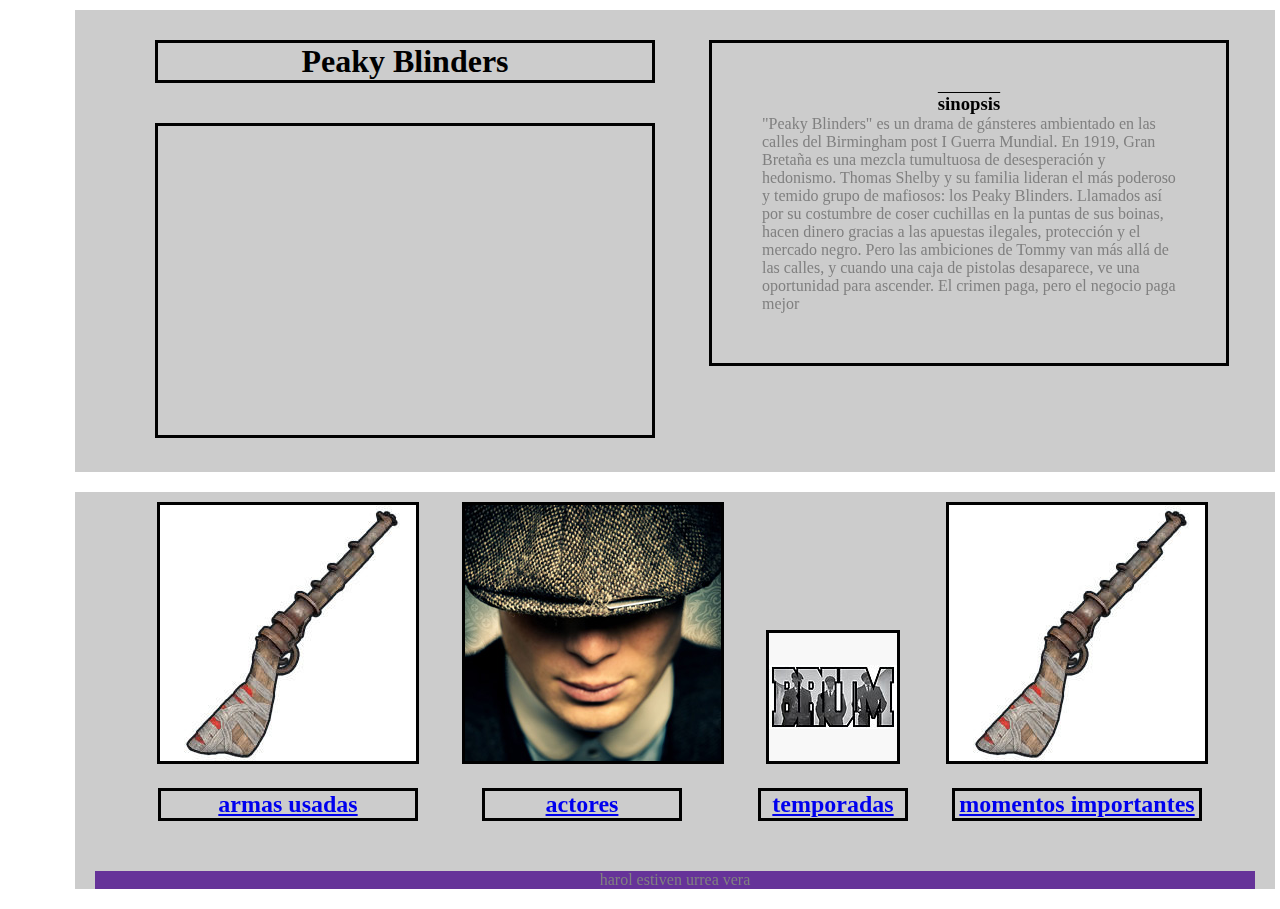
<file: index.HTML>
<!DOCTYPE html>
<html>
<head>
	<meta charset="utf-8">
	<meta name="viewport" content="width=device-width, initial-scale=1">
	<title>Peaky Blinders</title>
	<link rel="stylesheet" type="text/css" href="css/estilo.css">
</head>
<body>
	<div id="contenedor">

	<div id="video"><h1>Peaky Blinders</h1><iframe width="560" height="315" src="https://www.youtube.com/embed/H282c9q2MUU" title="YouTube video player" frameborder="0" allow="accelerometer; autoplay; clipboard-write; encrypted-media; gyroscope; picture-in-picture" allowfullscreen></iframe></div>

	<div id="contenido"><h3>sinopsis</h3><p>"Peaky Blinders" es un drama de gánsteres ambientado en las calles del Birmingham post I Guerra Mundial. En 1919, Gran Bretaña es una mezcla tumultuosa de desesperación y hedonismo. Thomas Shelby y su familia lideran el más poderoso y temido grupo de mafiosos: los Peaky Blinders. Llamados así por su costumbre de coser cuchillas en la puntas de sus boinas, hacen dinero gracias a las apuestas ilegales, protección y el mercado negro. Pero las ambiciones de Tommy van más allá de las calles, y cuando una caja de pistolas desaparece, ve una oportunidad para ascender. El crimen paga, pero el negocio paga mejor</p></div>
</div>
<div id="link">
	<div>
		<div class="caja">
			<img id="arm"src="img/202111311481522_4.jpg">
			<h2 id="armas"> <a href="armas.HTML"> armas usadas</a></h2> 
		</div>
		<div class="caja2">
			<img id="ac"src="img/m1CWbcBzjVBX-CdF49zh4ocFaJ3oTVGPhjLpIv2tyVI.png">
			<h2 id="act"> <a href="actores.HTML">actores </a></h2>
		</div>
		<div class="caja3">
			<img id="tem"src="img/flat,128x,075,f-pad,128x128,f8f8f8.jpg">
			<h2 id="temp"><a href="temporadas.HTML">temporadas </a></h2>
		</div>
		<div class="caja4">
			<img id="moment"src="img/202111311481522_4.jpg">
			<h2 id="mom"><a href="momentos_importantes.HTML">momentos importantes </a></h2>
		</div>
	</div>
	<div id="harol"><p>harol estiven urrea vera </p></div>
	
</div>
</body>
</html>
</file>
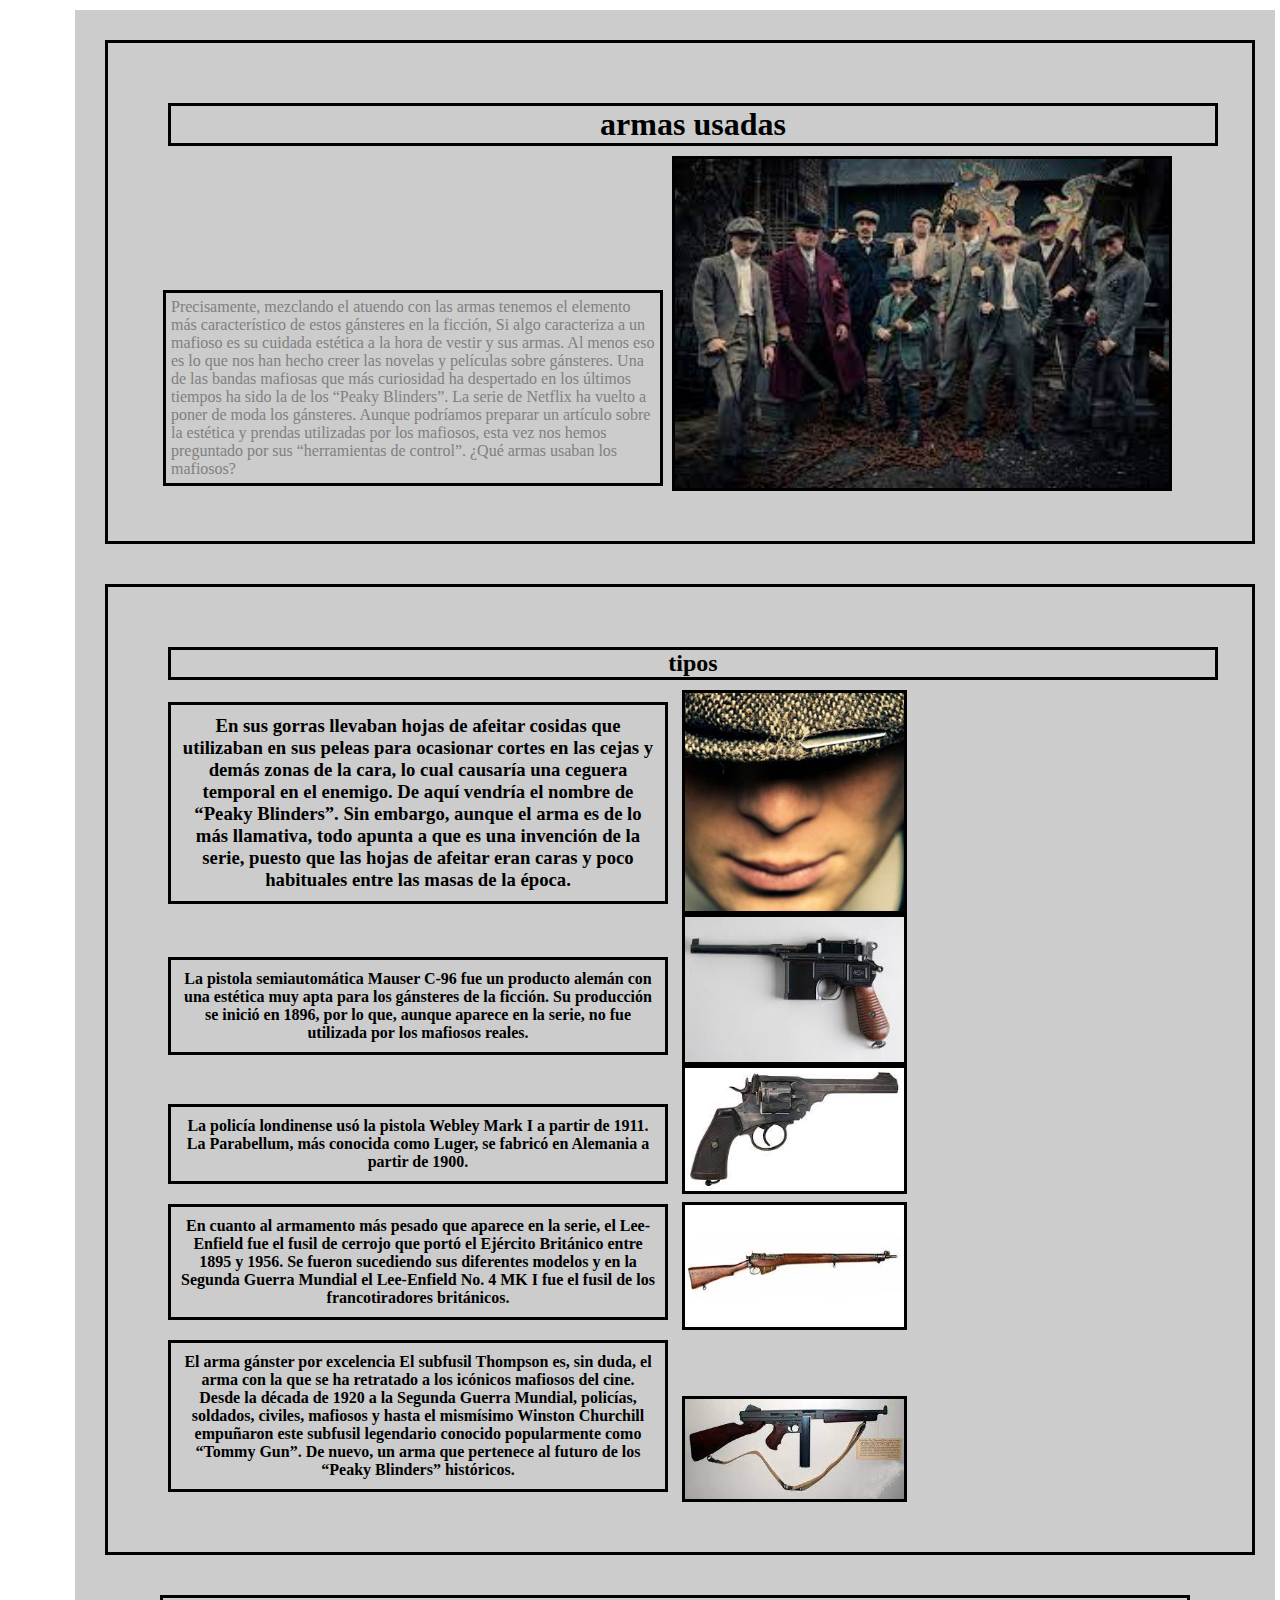
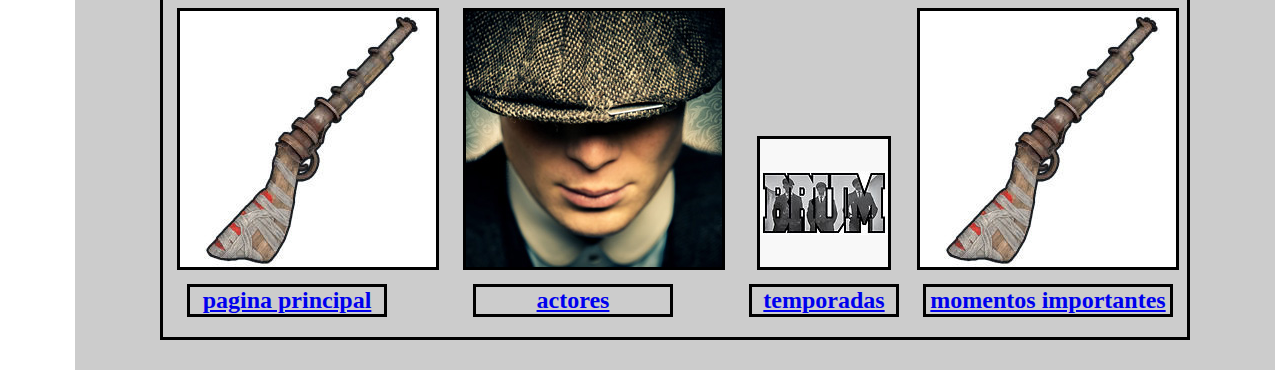
<file: armas.HTML>
<!DOCTYPE html>
<html>
<head>
	<meta charset="utf-8">
	<meta name="viewport" content="width=device-width, initial-scale=1">
	<title>armas</title>
	<link rel="stylesheet" type="text/css" href="css/estilo.armas.css">

</head>
<body>
	<div id="armas">
		<div id="pagina"> <h1>armas usadas</h1> <p>Precisamente, mezclando el atuendo con las armas tenemos el elemento más característico de estos gánsteres en la ficción, Si algo caracteriza a un mafioso es su cuidada estética a la hora de vestir y sus armas. Al menos eso es lo que nos han hecho creer las novelas y películas sobre gánsteres. Una de las bandas mafiosas que más curiosidad ha despertado en los últimos tiempos ha sido la de los “Peaky Blinders”. La serie de Netflix ha vuelto a poner de moda los gánsteres. Aunque podríamos preparar un artículo sobre la estética y prendas utilizadas por los mafiosos, esta vez nos hemos preguntado por sus “herramientas de control”. ¿Qué armas usaban los mafiosos?</p>
			<img id="arm"src="img/armas.jpg">
</div>
<div id="pie"><h2>tipos</h2><h3>En sus gorras llevaban hojas de afeitar cosidas que utilizaban en sus peleas para ocasionar cortes en las cejas y demás zonas de la cara, lo cual causaría una ceguera temporal en el enemigo. De aquí vendría el nombre de “Peaky Blinders”. Sin embargo, aunque el arma es de lo más llamativa, todo apunta a que es una invención de la serie, puesto que las hojas de afeitar eran caras y poco habituales entre las masas de la época.</h3>
			<img id="gor"src="img/gorra.jpg">
<h4>La pistola semiautomática Mauser C-96 fue un producto alemán con una estética muy apta para los gánsteres de la ficción. Su producción se inició en 1896, por lo que, aunque aparece en la serie, no fue utilizada por los mafiosos reales.</h4>
<img id="gor"src="img/c-96.jpg">
<h4>La policía londinense usó la pistola Webley Mark I a partir de 1911. La Parabellum, más conocida como Luger, se fabricó en Alemania a partir de 1900.</h4>
<img id="gor"src="img/Webley-Mark-I.jpg">
<h4>En cuanto al armamento más pesado que aparece en la serie, el Lee-Enfield fue el fusil de cerrojo que portó el Ejército Británico entre 1895 y 1956. Se fueron sucediendo sus diferentes modelos y en la Segunda Guerra Mundial el Lee-Enfield No. 4 MK I fue el fusil de los francotiradores británicos.</h4>
<img id="gor"src="img/Lee-Enfield-No.-4-MK.jpg">
<h4>El arma gánster por excelencia
El subfusil Thompson es, sin duda, el arma con la que se ha retratado a los icónicos mafiosos del cine. Desde la década de 1920 a la Segunda Guerra Mundial, policías, soldados, civiles, mafiosos y hasta el mismísimo Winston Churchill empuñaron este subfusil legendario conocido popularmente como “Tommy Gun”. De nuevo, un arma que pertenece al futuro de los “Peaky Blinders” históricos.</h4>
<img id="gor"src="img/sub.jpg">
</div>
<div id="link">
	<div>
		<div class="caja">
			<img id="pg1"src="img/202111311481522_4.jpg">
			<h2 id="inicio"> <a href="index.HTML"> pagina principal</a></h2> 
		</div>
		<div class="caja2">
			<img id="ac"src="img/m1CWbcBzjVBX-CdF49zh4ocFaJ3oTVGPhjLpIv2tyVI.png">
			<h2 id="act"> <a href="actores.HTML">actores </a></h2>
		</div>
		<div class="caja3">
			<img id="tem"src="img/flat,128x,075,f-pad,128x128,f8f8f8.jpg">
			<h2 id="temp"><a href="temporadas.HTML">temporadas </a></h2>
		</div>
		<div class="caja4">
			<img id="moment"src="img/202111311481522_4.jpg">
			<h2 id="mom"><a href="momentos_importantes.HTML">momentos importantes </a></h2>
		</div>
	</div>

	</div>

</body>
</html>
</file>
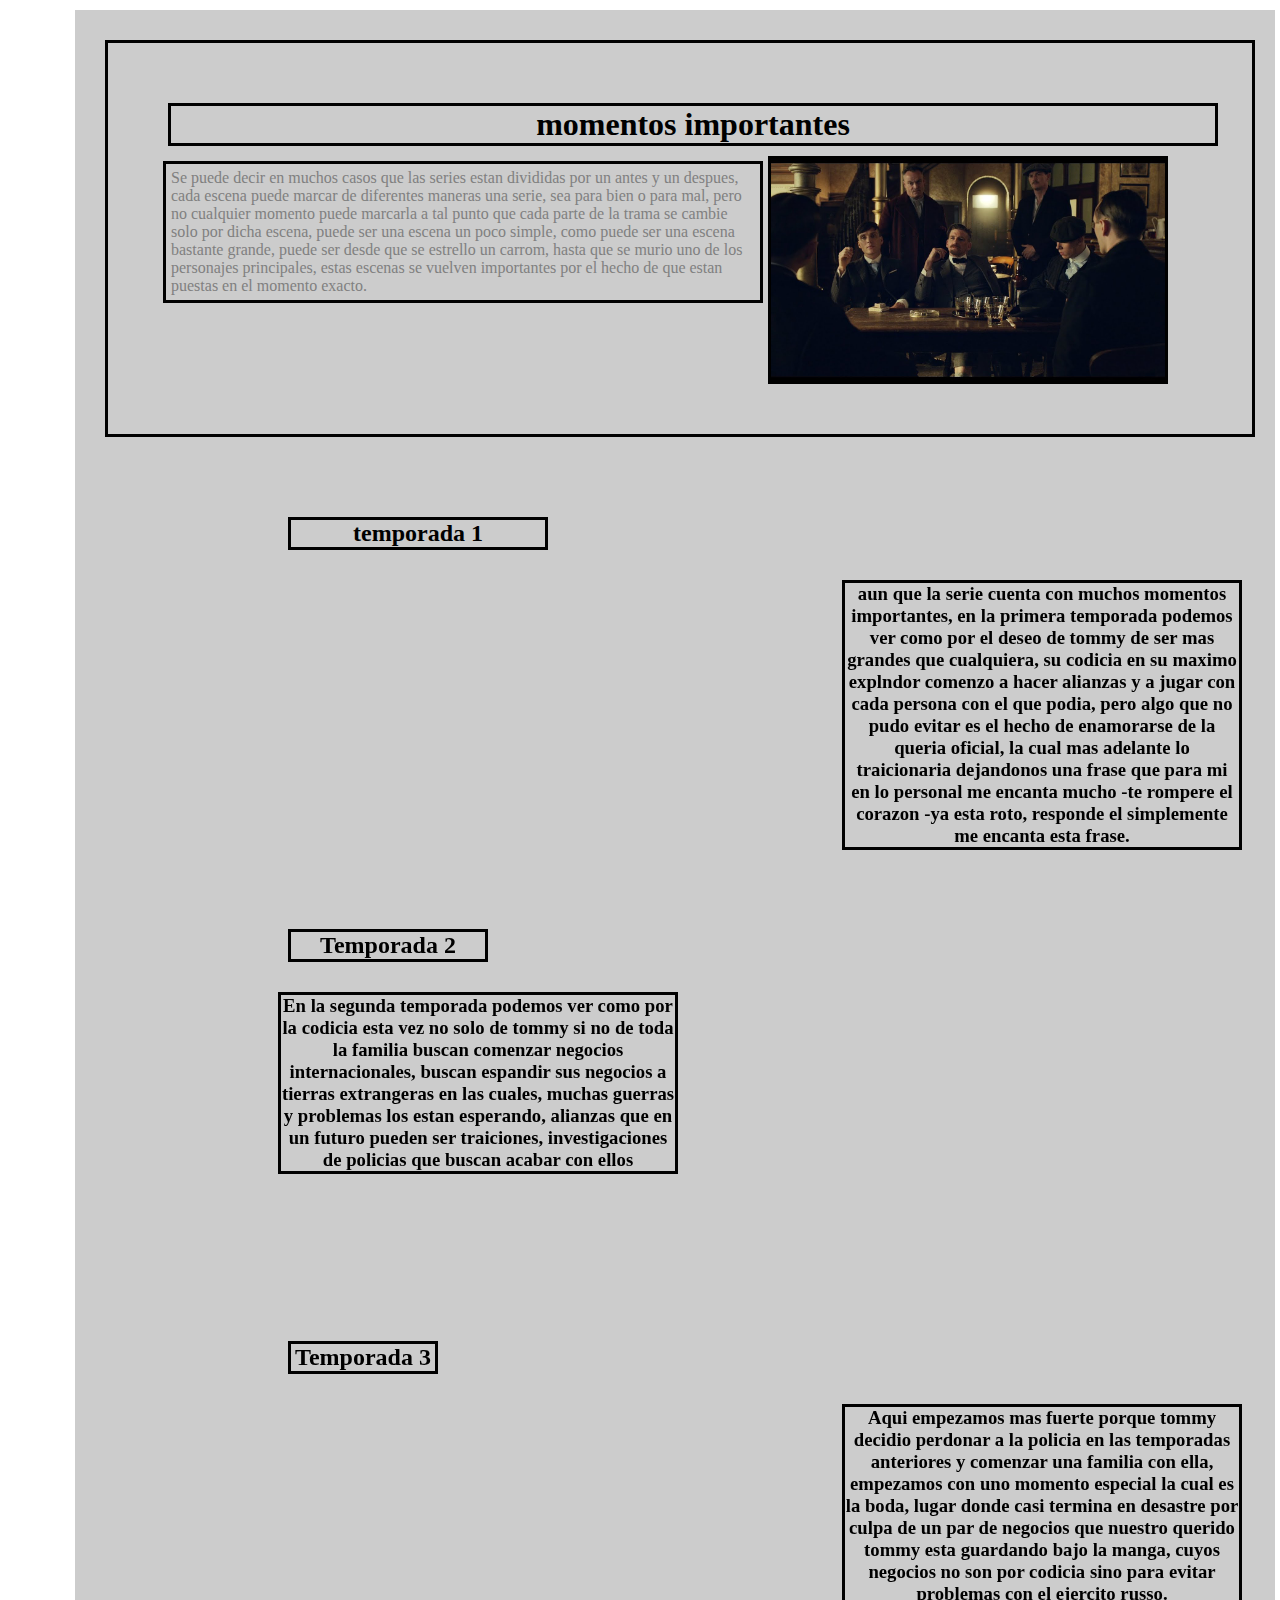
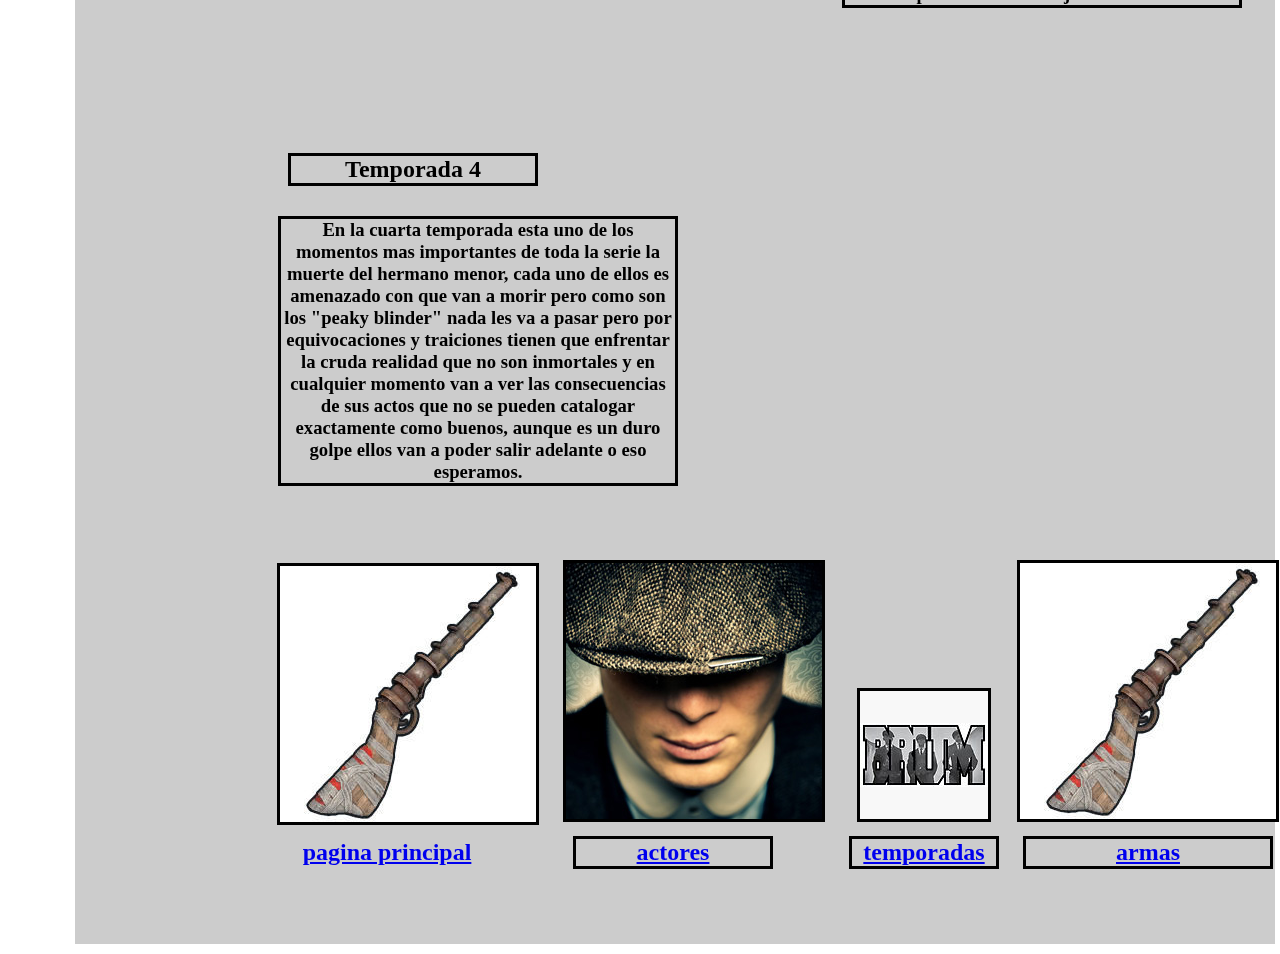
<file: momentos_importantes.HTML>
<!DOCTYPE html>
<html>
<head>
	<meta charset="utf-8">
	<meta name="viewport" content="width=device-width, initial-scale=1">
	<title>momentos importantes</title>
	<link rel="stylesheet" type="text/css" href="css/moment.css">
</head>
<body>
	<div id="impor">
		<div id="momentos_importantes"><h1>momentos importantes</h1> <p>Se puede decir en muchos casos que las series estan divididas por un antes y un despues, cada escena puede marcar de diferentes maneras una serie, sea para bien o para mal, pero no cualquier momento puede marcarla a tal punto que cada parte de la trama se cambie solo por dicha escena, puede ser una escena un poco simple, como puede ser una escena bastante grande, puede ser desde que se estrello un carrom, hasta que se murio uno de los personajes principales, estas escenas se vuelven importantes por el hecho de que estan puestas en el momento exacto.</p><img id="tmp"src="img/momentos.jpg"></div>
		<div id="lt">
	<div>
		<div class="box">
				<h2 id="temp1"> temporada 1</a></h2> 
			<iframe width="560" height="315" src="https://www.youtube.com/embed/ILluKuyDol8" title="YouTube video player" frameborder="0" allow="accelerometer; autoplay; clipboard-write; encrypted-media; gyroscope; picture-in-picture" allowfullscreen></iframe>
			<h3>aun que la serie cuenta con muchos momentos importantes, en la primera temporada podemos ver como por el deseo de tommy de ser mas grandes que cualquiera, su codicia en su maximo explndor comenzo a hacer alianzas y a jugar con cada persona con el que podia, pero algo que no pudo evitar es el hecho de enamorarse de la queria oficial, la cual mas adelante lo traicionaria dejandonos una frase que para mi en lo personal me encanta mucho -te rompere el corazon -ya esta roto, responde el simplemente me encanta esta frase.</h3>
		
		</div>
		<div class="box2">
			<h2 id="temp2">Temporada 2</a></h2>
			<h3>En la segunda temporada podemos ver como por la codicia esta vez no solo de tommy si no de toda la familia buscan comenzar negocios internacionales, buscan espandir sus negocios a tierras extrangeras en las cuales, muchas guerras y problemas los estan esperando, alianzas que en un futuro pueden ser traiciones, investigaciones de policias que buscan acabar con ellos </h3>
			<iframe width="560" height="315" src="https://www.youtube.com/embed/fwv6CiiMlEQ" title="YouTube video player" frameborder="0" allow="accelerometer; autoplay; clipboard-write; encrypted-media; gyroscope; picture-in-picture" allowfullscreen></iframe>
			
			
		</div>
		<div class="box3">
			<h2 id="temp3">Temporada 3</a></h2>
			<iframe width="560" height="315" src="https://www.youtube.com/embed/eQkyAY9uPiY" title="YouTube video player" frameborder="0" allow="accelerometer; autoplay; clipboard-write; encrypted-media; gyroscope; picture-in-picture" allowfullscreen></iframe>
			<h3>Aqui empezamos mas fuerte porque tommy decidio perdonar a la policia en las temporadas anteriores y comenzar una familia con ella, empezamos con uno momento especial la cual es la boda, lugar donde casi termina en desastre por culpa de un par de negocios que nuestro querido tommy esta guardando bajo la manga, cuyos negocios no son por codicia sino para evitar problemas con el ejercito russo.</h3>
			
		</div>
		<div class="box4">
			<h2 id="temp4">Temporada 4 </a></h2>
			<h3>En la cuarta temporada esta uno de los momentos mas importantes de toda la serie la muerte del hermano menor, cada uno de ellos es amenazado con que van a morir pero como son los "peaky blinder" nada les va a pasar pero por equivocaciones y traiciones tienen que enfrentar la cruda realidad que no son inmortales y en cualquier momento van a ver las consecuencias de sus actos que no se pueden catalogar exactamente como buenos, aunque es un duro golpe ellos van a poder salir adelante o eso esperamos.</h3>
			<iframe width="560" height="315" src="https://www.youtube.com/embed/65aKVZETnnk" title="YouTube video player" frameborder="0" allow="accelerometer; autoplay; clipboard-write; encrypted-media; gyroscope; picture-in-picture" allowfullscreen></iframe>
		</div>
		</div>
	<div id="link">
	<div>
		<div class="caja">
			<img id="pg1"src="img/202111311481522_4.jpg">
			<h2 id="inicio"> <a href="index.HTML"> pagina principal</a></h2> 
		</div>
		<div class="caja2">
			<img id="ac"src="img/m1CWbcBzjVBX-CdF49zh4ocFaJ3oTVGPhjLpIv2tyVI.png">
			<h2 id="act"> <a href="actores.HTML">actores </a></h2>
		</div>
		<div class="caja3">
			<img id="tem"src="img/flat,128x,075,f-pad,128x128,f8f8f8.jpg">
			<h2 id="temp"><a href="temporadas.HTML">temporadas </a></h2>
		</div>
		<div class="caja4">
			<img id="moment"src="img/202111311481522_4.jpg">
			<h2 id="mom"><a href="armas.HTML">armas </a></h2>
		</div>
	</div>
			
		</div>

</body>
</html>
</file>
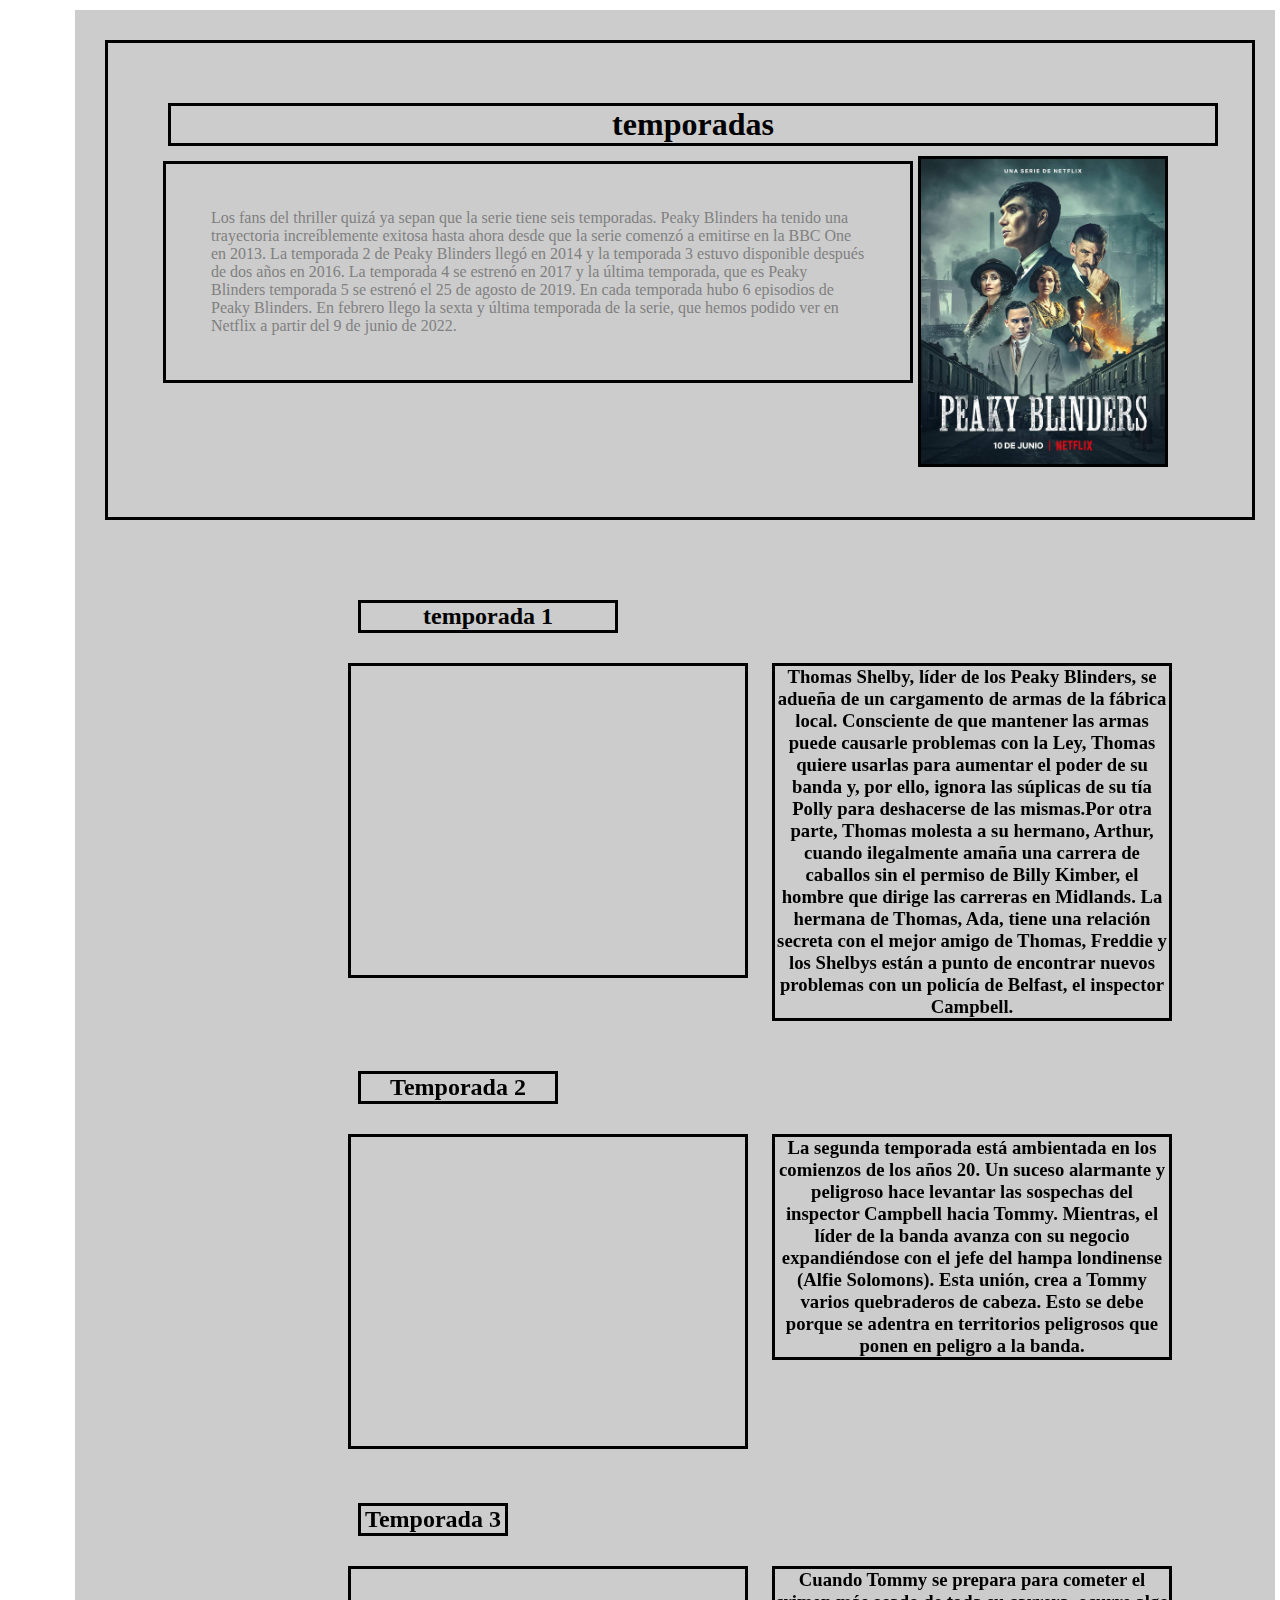
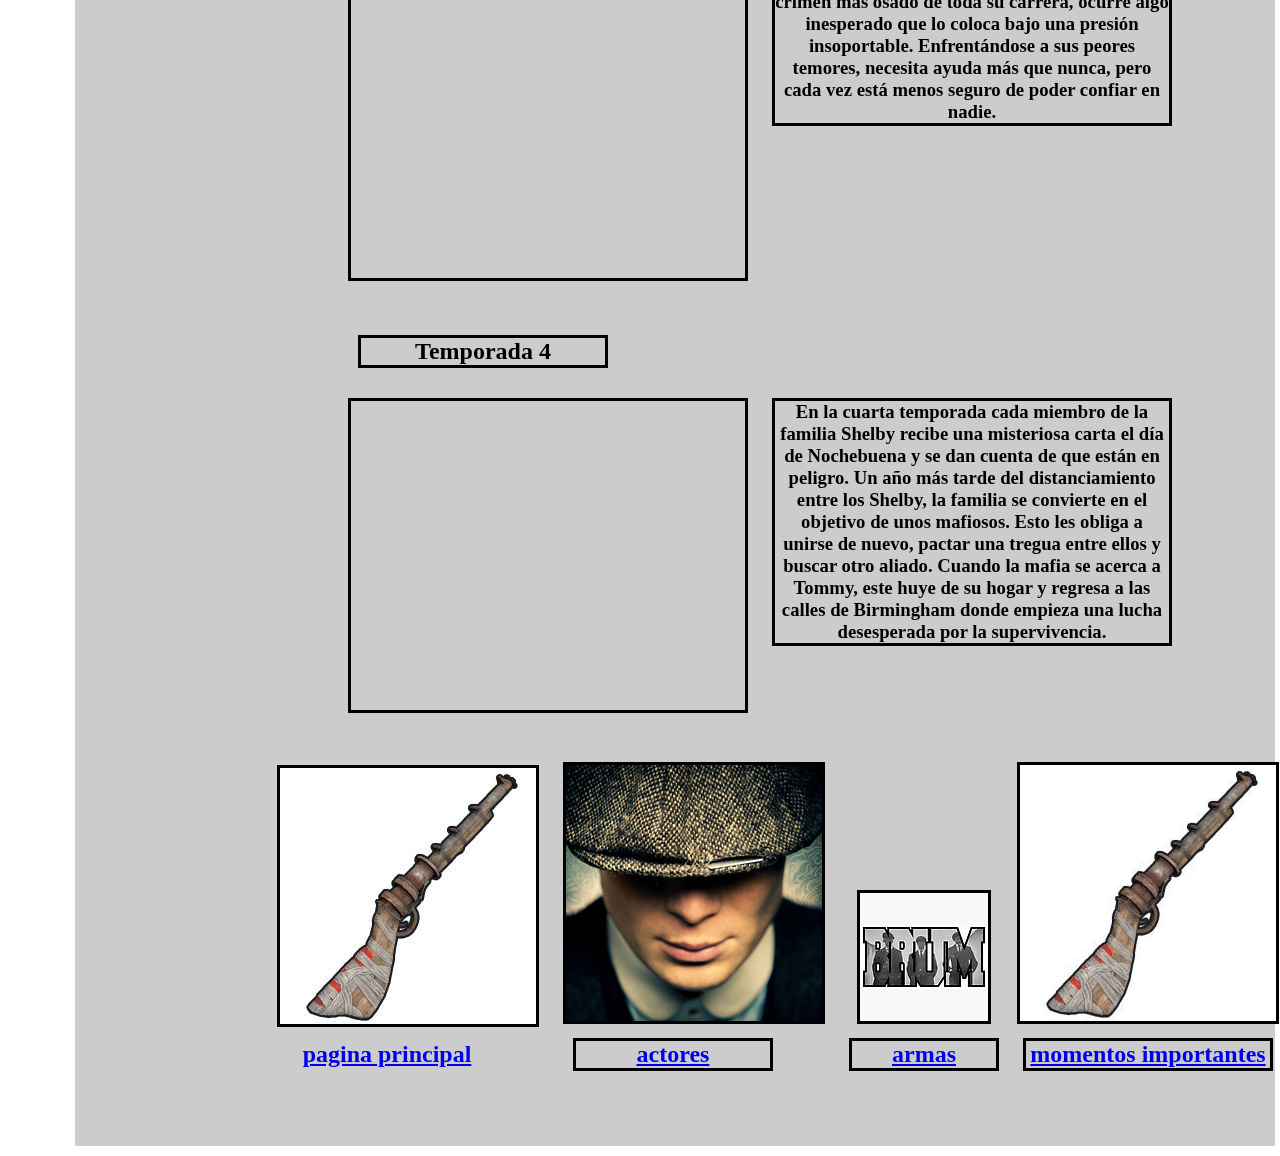
<file: temporadas.HTML>
<!DOCTYPE html>
<html>
<head>
	<meta charset="utf-8">
	<meta name="viewport" content="width=device-width, initial-scale=1">
	<title>temporadas</title>
	<link rel="stylesheet" type="text/css" href="css/temporadas.css">
</head>
<body>
	<div id="tempo">
		<div id="temporadas"><h1>temporadas</h1> <p>Los fans del thriller quizá ya sepan que la serie tiene seis temporadas. Peaky Blinders ha tenido una trayectoria increíblemente exitosa hasta ahora desde que la serie comenzó a emitirse en la BBC One en 2013. La temporada 2 de Peaky Blinders llegó en 2014 y la temporada 3 estuvo disponible después de dos años en 2016. La temporada 4 se estrenó en 2017 y la última temporada, que es Peaky Blinders temporada 5 se estrenó el 25 de agosto de 2019. En cada temporada hubo 6 episodios de Peaky Blinders. En febrero llego la sexta y última temporada de la serie, que hemos podido ver en Netflix a partir del 9 de junio de 2022.</p><img id="tmp"src="img/cartel.jpg"></div>
		<div id="lt">
	<div>
		<div class="box">
				<h2 id="temp1"> temporada 1</a></h2> 
			<iframe width="560" height="315" src="https://www.youtube.com/embed/oVzVdvGIC7U" title="YouTube video player" frameborder="0" allow="accelerometer; autoplay; clipboard-write; encrypted-media; gyroscope; picture-in-picture" allowfullscreen></iframe>
			<h3>Thomas Shelby, líder de los Peaky Blinders, se adueña de un cargamento de armas de la fábrica local. Consciente de que mantener las armas puede causarle problemas con la Ley, Thomas quiere usarlas para aumentar el poder de su banda y, por ello, ignora las súplicas de su tía Polly para deshacerse de las mismas.Por otra parte, Thomas molesta a su hermano, Arthur, cuando ilegalmente amaña una carrera de caballos sin el permiso de Billy Kimber, el hombre que dirige las carreras en Midlands. La hermana de Thomas, Ada, tiene una relación secreta con el mejor amigo de Thomas, Freddie y los Shelbys están a punto de encontrar nuevos problemas con un policía de Belfast, el inspector Campbell.</h3>
		
		</div>
		<div class="box2">
			<h2 id="temp2">Temporada 2</a></h2>
			<iframe width="560" height="315" src="https://www.youtube.com/embed/uIJ07Wg5i0k" title="YouTube video player" frameborder="0" allow="accelerometer; autoplay; clipboard-write; encrypted-media; gyroscope; picture-in-picture" allowfullscreen></iframe>
			<h3>La segunda temporada está ambientada en los comienzos de los años 20. Un suceso alarmante y peligroso hace levantar las sospechas del inspector Campbell hacia Tommy. Mientras, el líder de la banda avanza con su negocio expandiéndose con el jefe del hampa londinense (Alfie Solomons). Esta unión, crea a Tommy varios quebraderos de cabeza. Esto se debe porque se adentra en territorios peligrosos que ponen en peligro a la banda.</h3>
			
		</div>
		<div class="box3">
			<h2 id="temp3">Temporada 3</a></h2>
			<iframe class="id"width="560" height="315" src="https://www.youtube.com/embed/t5D4-nTAWLY" title="YouTube video player" frameborder="0" allow="accelerometer; autoplay; clipboard-write; encrypted-media; gyroscope; picture-in-picture" allowfullscreen></iframe>
			<h3>Cuando Tommy se prepara para cometer el crimen más osado de toda su carrera, ocurre algo inesperado que lo coloca bajo una presión insoportable. Enfrentándose a sus peores temores, necesita ayuda más que nunca, pero cada vez está menos seguro de poder confiar en nadie.</h3>
			
		</div>
		<div class="box4">
			<h2 id="temp4">Temporada 4 </a></h2>
			<iframe width="560" height="315" src="https://www.youtube.com/embed/9PSBl9vKZoI" title="YouTube video player" frameborder="0" allow="accelerometer; autoplay; clipboard-write; encrypted-media; gyroscope; picture-in-picture" allowfullscreen></iframe>
			<h3>En la cuarta temporada cada miembro de la familia Shelby recibe una misteriosa carta el día de Nochebuena y se dan cuenta de que están en peligro. Un año más tarde del distanciamiento entre los Shelby, la familia se convierte en el objetivo de unos mafiosos. Esto les obliga a unirse de nuevo, pactar una tregua entre ellos y buscar otro aliado. Cuando la mafia se acerca a Tommy, este huye de su hogar y regresa a las calles de Birmingham donde empieza una lucha desesperada por la supervivencia.</h3>
		</div>
	</div>
	<div id="link">
	<div>
		<div class="caja">
			<img id="pg1"src="img/202111311481522_4.jpg">
			<h2 id="inicio"> <a href="index.HTML"> pagina principal</a></h2> 
		</div>
		<div class="caja2">
			<img id="ac"src="img/m1CWbcBzjVBX-CdF49zh4ocFaJ3oTVGPhjLpIv2tyVI.png">
			<h2 id="act"> <a href="actores.HTML">actores </a></h2>
		</div>
		<div class="caja3">
			<img id="tem"src="img/flat,128x,075,f-pad,128x128,f8f8f8.jpg">
			<h2 id="temp"><a href="armas.HTML">armas </a></h2>
		</div>
		<div class="caja4">
			<img id="moment"src="img/202111311481522_4.jpg">
			<h2 id="mom"><a href="momentos_importantes.HTML">momentos importantes </a></h2>
		</div>
	</div>

	</div>


</body>
</html>
</file>
<file: css/estilo.css>
*{
	margin: 0;
	padding: 0;
	box-sizing: border-box;
}
#contenedor{
	width: 1200px;
	margin: 10px 75px;
	background: #ccc;
	padding: 10px;
}
		#contenido {
			border: 3px solid black;
			margin: 20px ;
			padding: 50px;
			display: inline-block;
			width: 520px;
			vertical-align: top;

		}
		#video{
			display: inline-block;
			width: 500px;
			margin: 0px 50px;
		}
		div h3{
			text-align: center;
			text-decoration: overline;
		}
		div p{
			font-family: cursive;
			color: grey;
		}
		div h1{
			border: 3px solid black;
			margin: 20px;
			text-align: center;
			width: 500px;
		}
		div iframe{
			border: 3px solid black;
			margin: 20px;
			padding: 5px;
			display: inline-block;
			width: 100%;
		}
		#link{
	width: 1200px;
	margin: 20px 75px;
	background: #ccc;
	text-align: center;
}
#armas{
	margin: 20px;
	border: 3px solid black;
	width: 260px;
}
#act{
	margin: 20px;
	border: 3px solid black;
	width: 200px;
}
#temp{
	margin: 20px;
	border: 3px solid black;
	width: 150px;
}
#mom{
	margin: 20px;
	border: 3px solid black;
	width: 250px;
}
#arm{
	border: 3px solid black;
}
#ac{
	border: 3px solid black;
}
#tem{
	border: 3px solid black;
}
#moment{
	border: 3px solid black;
}
.caja{
	display: inline-block;
	margin: 10px ;
}
.caja2{
	display: inline-block;
	margin: 10px ;
}
.caja3{
	display: inline-block;
	margin: 10px auto;
}
.caja4{
	display: inline-block;
	margin: 10px auto;
}
#harol{
	margin: 20px;
	background: rebeccapurple;
}
</file>
<file: css/estilo.armas.css>
*{
	margin: 0;
	padding: 0;
	box-sizing: border-box;
}
#armas{
	width: 1200px;
	margin: 10px 75px;
	background: #ccc;
	padding: 10px;
}
		#pagina {
			border: 3px solid black;
			margin: 20px ;
			padding: 50px;
			display: inline-block;
			width: 1150px;
			vertical-align: top;

		}
		#arm{
			border: 3px solid black;
			display: inline-block;
			width: 500px;
			padding: 100px
			margin: 10px 10px;
			vertical-align: bottom;
		}
		div p{
			margin: 5px 5px;
			width: 500px;
			padding: 5px;
			display: inline-block;
			border: 3px solid black;
			font-family: cursive;
			color: grey;
		}
		div h1{
			border: 3px solid black;
			margin: 10px;
			text-align: center;
			width: 1050px;
		}
		#pie {
			border: 3px solid black;
			margin: 20px ;
			padding: 50px;
			display: inline-block;
			width: 1150px;
			vertical-align: top;

		}
		#gor{
			border: 3px solid black;
			display: inline-block;
			width: 225px;
			padding: 1000px
			margin: 10px 10px;
			vertical-align: bottom;
		}
		div h2{
			border: 3px solid black;
			margin: 10px;
			text-align: center;
			width: 1050px;
		}
				div h3{
					display: inline-block;
			border: 3px solid black;
			margin: 10px;
			text-align: center;
			width: 500px;
			padding: 10px
		}
			div h4{
					
			display: inline-block;
			border: 3px solid black;
			margin: 10px;
			text-align: center;
			width: 500px;
			padding: 10px
		}
				#link{
					border: 3px solid black;
					padding: 10px
	width: 1200px;
	margin: 20px 75px;
	background: #ccc;
	text-align: center;
}
#inicio{
	margin: 10px;
	padding: 10px
	border: 3px solid black;
	width: 200px;
}
#act{
	margin: 10px;
	border: 3px solid black;
	width: 200px;
}
#temp{
	margin: 10px;
	border: 3px solid black;
	width: 150px;
}
#mom{
	margin: 10px;
	border: 3px solid black;
	width: 250px;
}
#pg1{
	border: 3px solid black;
}
#ac{
	border: 3px solid black;
}
#tem{
	border: 3px solid black;
}
#moment{
	border: 3px solid black;
}
.caja{
	display: inline-block;
	margin: 10px ;
}
.caja2{
	display: inline-block;
	margin: 10px ;
}
.caja3{
	display: inline-block;
	margin: 10px auto;
}
.caja4{
	display: inline-block;
	margin: 10px auto;
</file>
<file: css/moment.css>
*{
	margin: 0;
	padding: 0;
	box-sizing: border-box;
}
#impor{
	width: 1200px;
	margin: 10px 75px;
	background: #ccc;
	padding: 10px;
}
		#momentos_importantes {
			border: 3px solid black;
			margin: 20px ;
			padding: 50px;
			display: inline-block;
			width: 1150px;
			vertical-align: top;

		}
		#tmp{
			border: 3px solid black;
			display: inline-block;
			width: 400px;
			padding: 100px
			margin: 10px 10px;
			vertical-align: bottom;
		}
		div p{
			vertical-align:top;
			margin: 5px 5px;
			width: 600px;
			padding: 5px;
			display: inline-block;
			border: 3px solid black;
			font-family: cursive;
			color: grey;
		}
		div h1{
			border: 3px solid black;
			margin: 10px;
			text-align: center;
			width: 1050px;
		}
				div h3{
		display: inline-block;
			border: 3px solid black;
			margin: 10px;
			text-align: center;
			vertical-align: top;
			width: 400px;
		}
				#lt{
					padding: 10px;
	width: 1200px;
	margin: 20px 75px;
	
	text-align: center;

}
#temp1{
	margin: 20px;
	border: 3px solid black;
	width: 260px;
}
#temp2{
	margin: 20px;
	border: 3px solid black;
	width: 200px;
	vertical-align:right;
}
#temp3{
	margin: 20px;
	border: 3px solid black;
	width: 150px;
}
#temp4{
	margin: 20px;
	border: 3px solid black;
	width: 250px;
}
.box{
	display: inline-block;
	margin: 10px ;
}
.box2{
	display: inline-block;
	margin: 10px ;
}
.box3{
	display: inline-block;
	margin: 10px auto;
}
.box4{
	display: inline-block;
	margin: 10px auto;}
	#link{

	padding: 10px;
	width: 1200px;
	margin: 5px 5px;

	text-align: center;
}
#inicio{
	margin: 10px;
	padding: 10px
	border: 3px solid black;
	width: 200px;
}
#act{
	margin: 10px;
	border: 3px solid black;
	width: 200px;
}
#temp{
	margin: 10px;
	border: 3px solid black;
	width: 150px;
}
#mom{
	margin: 10px;
	border: 3px solid black;
	width: 250px;
}
#pg1{
	border: 3px solid black;
}
#ac{
	border: 3px solid black;
}
#tem{
	border: 3px solid black;
}
#moment{
	border: 3px solid black;
}
.caja{
	display: inline-block;
	margin: 10px ;
}
.caja2{
	display: inline-block;
	margin: 10px ;
}
.caja3{
	display: inline-block;
	margin: 10px auto;
}
.caja4{
	display: inline-block;
	margin: 10px auto;
</file>
<file: css/temporadas.css>
*{
	margin: 0;
	padding: 0;
	box-sizing: border-box;
}
#tempo{
	width: 1200px;
	margin: 10px 75px;
	background: #ccc;
	padding: 10px;
}
		#temporadas {
			border: 3px solid black;
			margin: 20px ;
			padding: 50px;
			display: inline-block;
			width: 1150px;
			vertical-align: top;

		}
		#tmp{
			border: 3px solid black;
			display: inline-block;
			width: 250px;
			padding: 100px
			margin: 10px 10px;
			vertical-align: bottom;
		}
		div p{
			vertical-align:top;
			margin: 5px 5px;
			width: 750px;
			padding: 45px;
			display: inline-block;
			border: 3px solid black;
			font-family: cursive;
			color: grey;
		}
		div h1{
			border: 3px solid black;
			margin: 10px;
			text-align: center;
			width: 1050px;
		}
				div iframe{
			border: 3px solid black;
			margin: 10px;
			padding: 30px;
			display: inline-block;
			width: 400px;
		}
		div h3{
		display: inline-block;
			border: 3px solid black;
			margin: 10px;
			text-align: center;
			vertical-align: top;
			width: 400px;
		}
				#lt{
					padding: 10px;
	width: 1200px;
	margin: 20px 75px;
	
	text-align: center;

}
#temp1{
	margin: 20px;
	border: 3px solid black;
	width: 260px;
}
#temp2{
	margin: 20px;
	border: 3px solid black;
	width: 200px;
	vertical-align:right;
}
#temp3{
	margin: 20px;
	border: 3px solid black;
	width: 150px;
}
#temp4{
	margin: 20px;
	border: 3px solid black;
	width: 250px;
}
.box{
	display: inline-block;
	margin: 10px ;
}
.box2{
	display: inline-block;
	margin: 10px ;
}
.box3{
	display: inline-block;
	margin: 10px auto;
}
.box4{
	display: inline-block;
	margin: 10px auto;}
#link{

	padding: 10px;
	width: 1200px;
	margin: 5px 5px;

	text-align: center;
}
#inicio{
	margin: 10px;
	padding: 10px
	border: 3px solid black;
	width: 200px;
}
#act{
	margin: 10px;
	border: 3px solid black;
	width: 200px;
}
#temp{
	margin: 10px;
	border: 3px solid black;
	width: 150px;
}
#mom{
	margin: 10px;
	border: 3px solid black;
	width: 250px;
}
#pg1{
	border: 3px solid black;
}
#ac{
	border: 3px solid black;
}
#tem{
	border: 3px solid black;
}
#moment{
	border: 3px solid black;
}
.caja{
	display: inline-block;
	margin: 10px ;
}
.caja2{
	display: inline-block;
	margin: 10px ;
}
.caja3{
	display: inline-block;
	margin: 10px auto;
}
.caja4{
	display: inline-block;
	margin: 10px auto;
</file>
